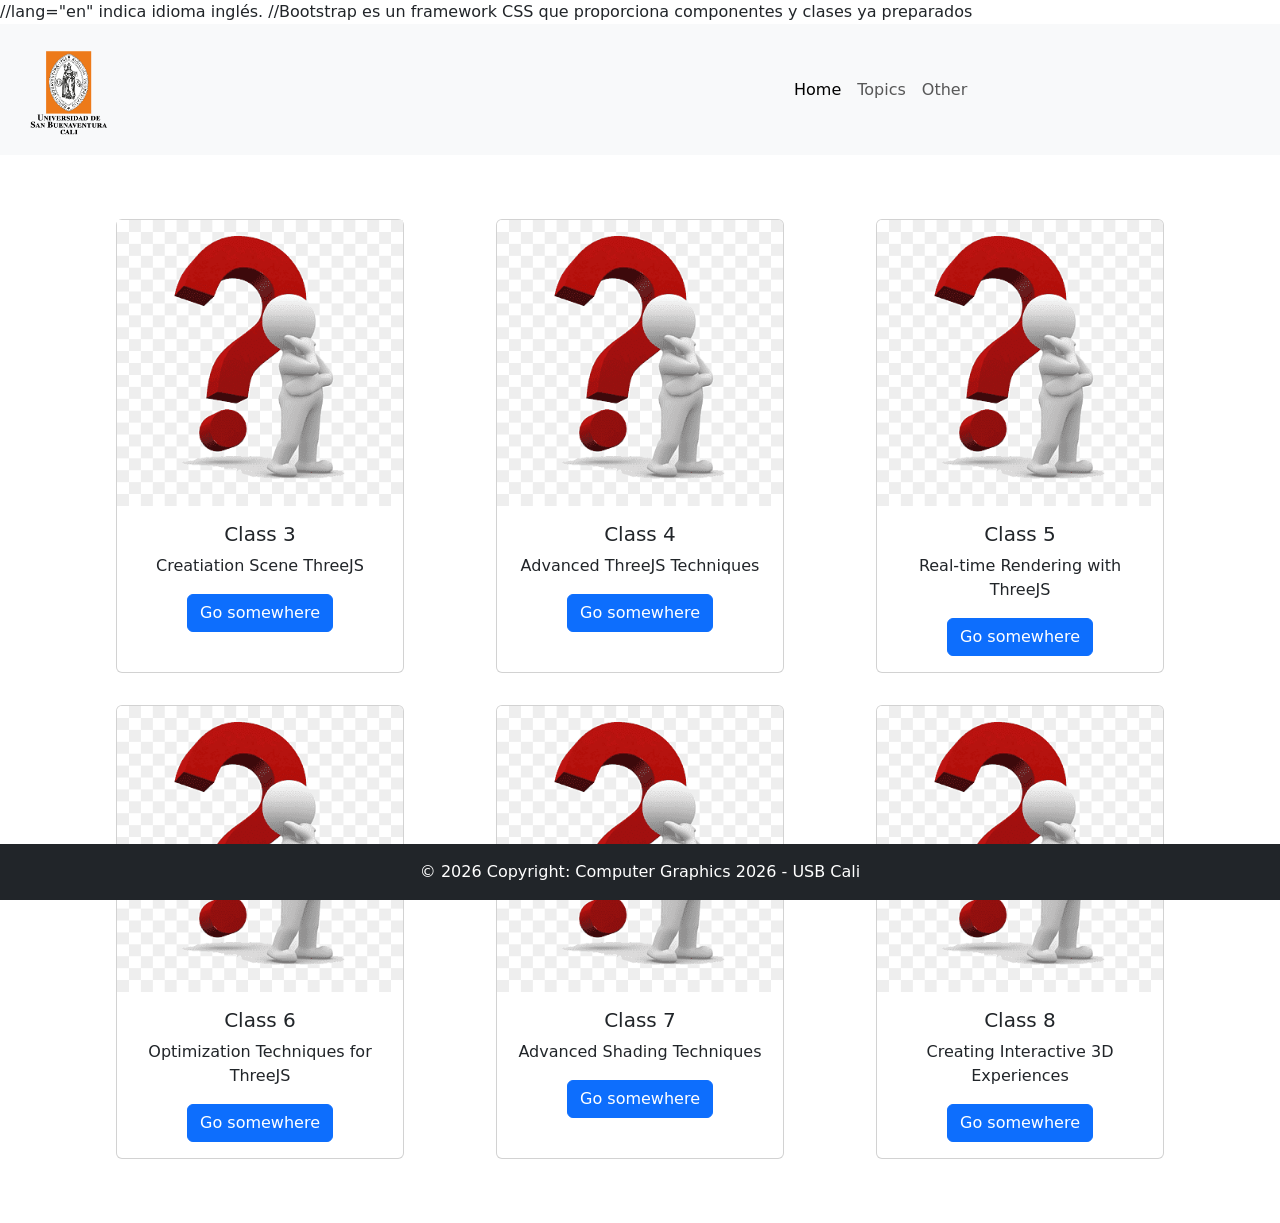
<file: index.html>
<!DOCTYPE html>
<html lang="en"> //lang="en" indica idioma inglés.

<head>
    <meta charset="UTF-8">
    <meta name="viewport" content="width=device-width, initial-scale=1.0">
    <title>Computer Graphics 2026</title>
    <!-- Link to the CSS file -->
    <link rel="stylesheet" type="text/css" href="./src/css/style.css">
    <!-- Link to the JavaScript file -->
    <script src="./src/js/main.js"></script>

    <link href="https://cdn.jsdelivr.net/npm/bootstrap@5.3.8/dist/css/bootstrap.min.css" rel="stylesheet"
        integrity="sha384-sRIl4kxILFvY47J16cr9ZwB07vP4J8+LH7qKQnuqkuIAvNWLzeN8tE5YBujZqJLB" crossorigin="anonymous">
//Bootstrap es un framework CSS que proporciona componentes y clases ya preparados
</head>

<body>
    <nav class="navbar navbar-expand-lg bg-body-tertiary">
        <div class="container-fluid">
            <a class="navbar-brand" href="#">
                <img src="./src/img/uni_SanBuenaventura.png" alt="Logo" width="15%" class="d-inline-block align-text-top">
            </a>
            <button class="navbar-toggler" type="button" data-bs-toggle="collapse" data-bs-target="#navbarNav"
                aria-controls="navbarNav" aria-expanded="false" aria-label="Toggle navigation">
                <span class="navbar-toggler-icon"></span>
            </button>
            <div class="collapse navbar-collapse" id="navbarNav">
                <ul class="navbar-nav">
                    <li class="nav-item">
                        <a class="nav-link active" aria-current="page" href="#">Home</a>
                    </li>
                    <li class="nav-item">
                        <a class="nav-link" href="#">Topics</a>
                    </li>
                    <li class="nav-item">
                        <a class="nav-link" href="#">Other</a>
                    </li>
                </ul>
            </div>
        </div>
    </nav>

    <!-- create of content -->
    <div class="container text-center py-5">
        <div class="row py-3">
            <div class="col-md-4 d-flex justify-content-center">
                <div class="card" style="width: 18rem;">
                    <img src="./src/img/pregunta.png">
                    <div class="card-body">
                        <h5 class="card-title">Class 3</h5>
                        <p class="card-text">Creatiation Scene ThreeJS</p>
                        <a href="./src/topics/class3/class3.html" class="btn btn-primary">Go somewhere</a>
                    </div>
                </div>
            </div>
            <div class="col-md-4 d-flex justify-content-center">
                <div class="card" style="width: 18rem;">
                    <img src="./src/img/pregunta.png"" class="card-img-top" alt="img_question">
                    <div class="card-body">
                        <h5 class="card-title">Class 4</h5>
                        <p class="card-text">Advanced ThreeJS Techniques</p>
                        <a href="./src/topics/class4/class4.html" class="btn btn-primary">Go somewhere</a>
                    </div>
                </div>
            </div>
            <div class="col-md-4 d-flex justify-content-center">
                <div class="card" style="width: 18rem;">
                    <img src="./src/img/pregunta.png"" class="card-img-top" alt="img_question">
                    <div class="card-body">
                        <h5 class="card-title">Class 5</h5>
                        <p class="card-text">Real-time Rendering with ThreeJS</p>
                         <a href="./src/topics/class5/class5.html" class="btn btn-primary">Go somewhere</a>
                    </div>
                </div>
            </div>
        </div>
        <div class="row py-3">
            <div class="col-md-4 d-flex justify-content-center">
                <div class="card" style="width: 18rem;">
                    <img src="./src/img/pregunta.png"" class="card-img-top" alt="img_question">
                    <div class="card-body">
                        <h5 class="card-title">Class 6</h5>
                        <p class="card-text">Optimization Techniques for ThreeJS</p>
                        <a href="#" class="btn btn-primary">Go somewhere</a>
                    </div>
                </div>
            </div>
            <div class="col-md-4 d-flex justify-content-center">
                <div class="card" style="width: 18rem;">
                    <img src="./src/img/pregunta.png"" class="card-img-top" alt="img_question">
                    <div class="card-body">
                        <h5 class="card-title">Class 7</h5>
                        <p class="card-text">Advanced Shading Techniques</p>
                        <a href="#" class="btn btn-primary">Go somewhere</a>
                    </div>
                </div>
            </div>
            <div class="col-md-4 d-flex justify-content-center">
                <div class="card" style="width: 18rem;">
                    <img src="./src/img/pregunta.png"" class="card-img-top" alt="img_question">
                    <div class="card-body">
                        <h5 class="card-title">Class 8</h5>
                        <p class="card-text">Creating Interactive 3D Experiences</p>
                        <a href="#" class="btn btn-primary">Go somewhere</a>
                    </div>
                </div>
            </div>
        </div>
    </div>

    <footer class="fixed-bottom text-center text-white bg-dark text-lg-start ">
        <!-- Copyright -->
        <div class="text-center p-3">
            © 2026 Copyright: Computer Graphics 2026 - USB Cali
        </div>
        <!-- Copyright -->
    </footer>

    <script src="https://cdn.jsdelivr.net/npm/bootstrap@5.3.8/dist/js/bootstrap.bundle.min.js"
        integrity="sha384-FKyoEForCGlyvwx9Hj09JcYn3nv7wiPVlz7YYwJrWVcXK/BmnVDxM+D2scQbITxI"
        crossorigin="anonymous"></script>

</body>

</html>
</file>
<file: src/css/style.css>
body{
    background-color: #e8e9ea; 
    text-align: center; 
    font-family: Arial, sans-serif;
}
</file>
